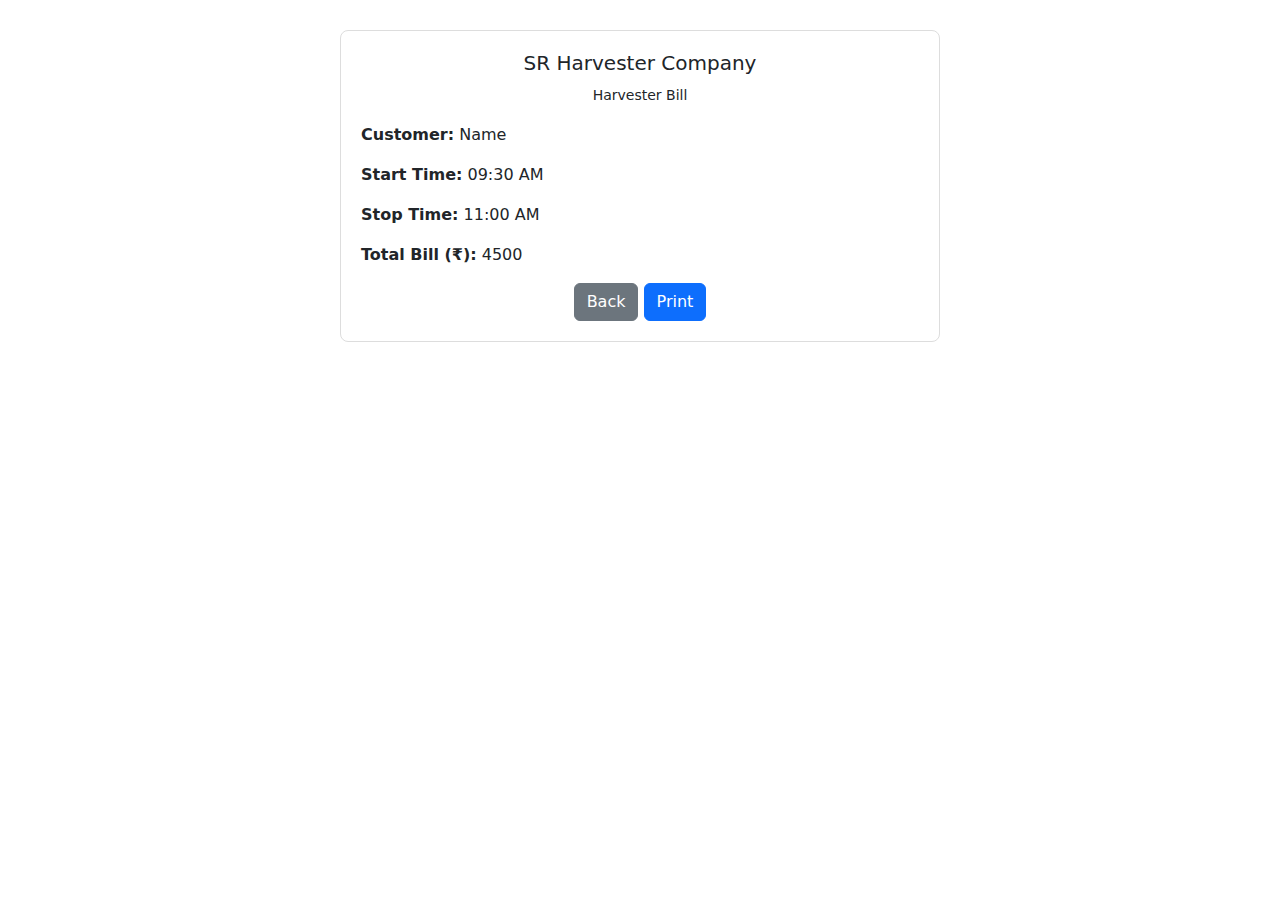
<file: harvester-cal/src/main/resources/templates/view.html>
<!DOCTYPE html>
<html xmlns:th="http://www.thymeleaf.org">
<head>
  <meta charset="UTF-8"/>
  <meta name="viewport" content="width=device-width, initial-scale=1"/>
  <title>Bill View</title>
  <link href="https://cdn.jsdelivr.net/npm/bootstrap@5.3.2/dist/css/bootstrap.min.css" rel="stylesheet"/>
  <style>
    @media print {
      .no-print { display:none; }
    }
    .bill-box { max-width:600px; margin:30px auto; border:1px solid #ddd; padding:20px; border-radius:8px;}
  </style>
</head>
<body>
<div class="bill-box">
  <div class="text-center mb-3">
    <h5>SR Harvester Company</h5>
    <small>Harvester Bill</small>
  </div>
  <div>
    <p><strong>Customer:</strong> <span th:text="${bill.customerName}">Name</span></p>
    <p><strong>Start Time:</strong> <span th:text="${bill.startTime}">09:30 AM</span></p>
    <p><strong>Stop Time:</strong> <span th:text="${bill.stopTime}">11:00 AM</span></p>
    <p><strong>Total Bill (₹):</strong> <span th:text="${bill.totalBill}">4500</span></p>
  </div>
  <div class="text-center mt-3 no-print">
    <a href="/list" class="btn btn-secondary">Back</a>
    <button onclick="window.print()" class="btn btn-primary">Print</button>
  </div>
</div>
</body>
</html>
</file>
